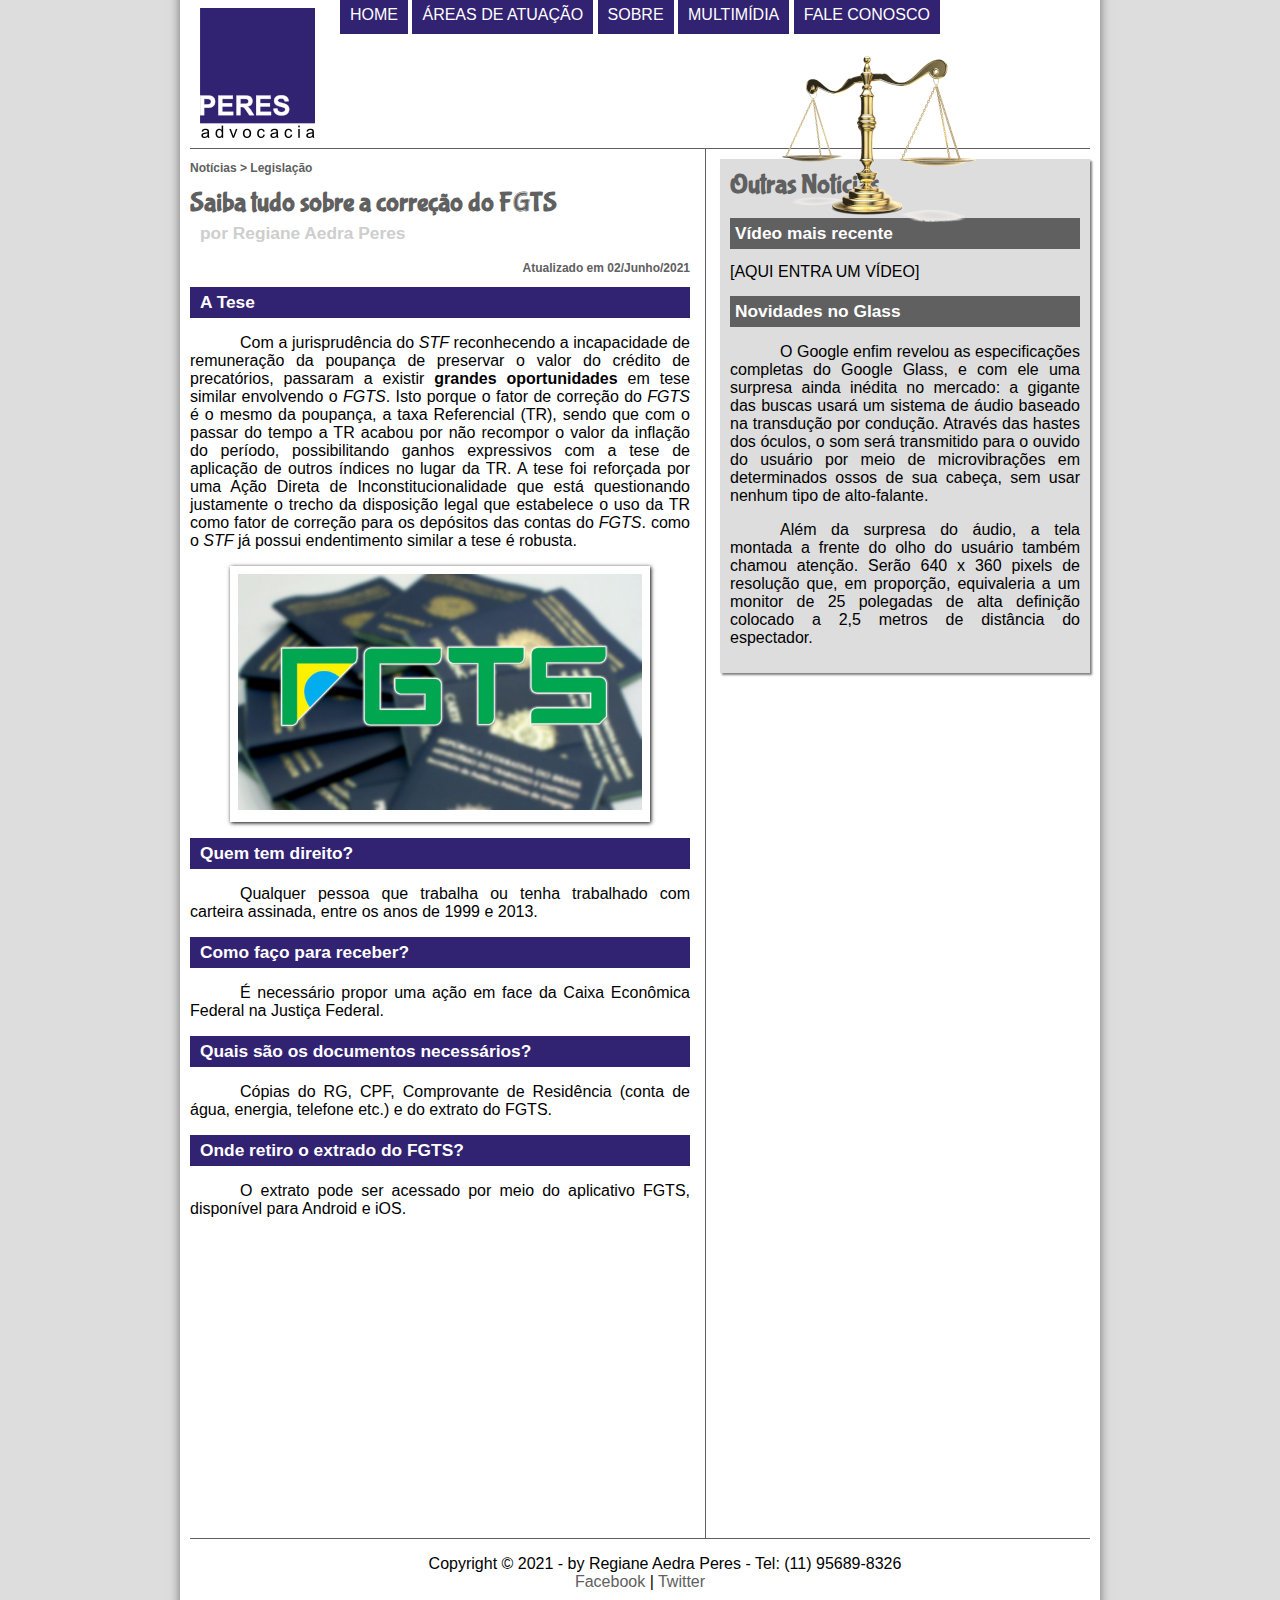
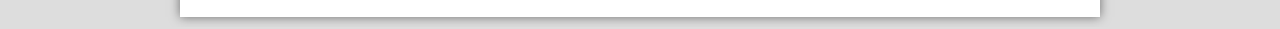
<file: index.html>
<!DOCTYPE html>
<html lang="pt-br">

<head>
    <meta charset="UTF-8"/>
    <title>Peres Advocacia</title>
    <link rel="stylesheet" type="text/css" href="_css/estilo.css"/>
</head>
<script src="_javascript/funcoes.js"></script>

<body>
<div id="interface">

<header id="cabecalho">
<hgroup>
<h1>Advocacia</h1>
<h2>Consulte sempre um advogado</h2>
</hgroup>

<img id="icone" src="_imagens/balanca-just-peq.png"/>

<nav id="menu">
    <h1>Menu Principal</h1>
        <ul>
            <li onmouseover="mudaFoto('_imagens/home.png')" onmouseout="mudaFoto('_imagens/balanca-just-peq.png')"><a href="index.html">Home</a></li>
            <li onmouseover="mudaFoto('_imagens/especificacoes.png')" onmouseout="mudaFoto('_imagens/balanca-just-peq.png')"><a href="atuacao.html">Áreas de Atuação</a></li>
            <li onmouseover="mudaFoto('_imagens/balanca-just-peq.png')" onmouseout="mudaFoto('_imagens/balanca-just-peq.png')"><a href="sobre.html">Sobre</a></li>
            <li onmouseover="mudaFoto('_imagens/multimidia.png')" onmouseout="mudaFoto('_imagens/balanca-just-peq.png')"><a href="multimidia.html">Multimídia</a></li>
            <li onmouseover="mudaFoto('_imagens/contato.png')" onmouseout="mudaFoto('_imagens/balanca-just-peq.png')"><a href="fale-conosco.html">Fale conosco</a></li>
        </ul>
</nav>
</header>

<section id="corpo">
<article id="noticia-principal">
<header id="cabecalho-artigo">
<hgroup>
<h3>Notícias > Legislação</h3>
<h1>Saiba tudo sobre a correção do FGTS</h1>
<h2>por Regiane Aedra Peres</h2>
<h3 class="direita">Atualizado em 02/Junho/2021</h3>
</hgroup>
</header>

<h2>A Tese</h2>
<p>Com a jurisprudência do <em>STF</em> reconhecendo a incapacidade de remuneração da poupança de preservar o valor do crédito de precatórios, passaram a existir <b>grandes oportunidades</b> em tese similar envolvendo o <em>FGTS</em>. Isto porque o fator de correção do <em>FGTS</em> é o mesmo da poupança, a taxa Referencial (TR), sendo que com o passar do tempo a TR acabou por não recompor o valor da inflação do período, possibilitando ganhos expressivos com a tese de aplicação de outros índices no lugar da TR. A tese foi reforçada por uma Ação Direta de Inconstitucionalidade que está questionando justamente o trecho da disposição legal que estabelece o uso da TR como fator de correção para os depósitos das contas do <em>FGTS</em>. como o <em>STF</em> já possui endentimento similar a tese é robusta.</p>

<figure class="foto-legenda">    
    <img src="_imagens/fgts-menor.jpg"/>
    <figcaption>
        <h3>Revisão do FGTS</h3>
        <p>Você tem direito?</p>
    </figcaption>
</figure>


<h2>Quem tem direito?</h2>
<p>Qualquer pessoa que trabalha ou tenha trabalhado com carteira assinada, entre os anos de 1999 e 2013.</p>

<h2>Como faço para receber?</h2>
<p>É necessário propor uma ação em face da Caixa Econômica Federal na Justiça Federal.</p>

<h2>Quais são os documentos necessários?</h2>
<p>Cópias do RG, CPF, Comprovante de Residência (conta de água, energia, telefone etc.) e do extrato do FGTS.</p>

<h2>Onde retiro o extrado do FGTS?</h2>
<p>O extrato pode ser acessado por meio do aplicativo FGTS, disponível para Android e iOS.</p>

<iframe width="500" height="300" src="https://www.youtube.com/embed/wIzJoiwqO4c" title="YouTube video player" frameborder="0" allow="accelerometer; autoplay; clipboard-write; encrypted-media; gyroscope; picture-in-picture" allowfullscreen></iframe>

</article>
</section>
<aside id="lateral">

<h1>Outras Notícias</h1>
<h2>Vídeo mais recente</h2>

[AQUI ENTRA UM VÍDEO]

<h2>Novidades no Glass</h2>
<p>O Google enfim revelou as especificações completas do Google Glass, e com ele uma surpresa ainda inédita no mercado: a gigante das buscas usará um sistema de áudio baseado na transdução por condução. Através das hastes dos óculos, o som será transmitido para o ouvido do usuário por meio de microvibrações em determinados ossos de sua cabeça, sem usar nenhum tipo de alto-falante.</p>

<p>Além da surpresa do áudio, a tela montada a frente do olho do usuário também chamou atenção. Serão 640 x 360 pixels de resolução que, em proporção, equivaleria a um monitor de 25 polegadas de alta definição colocado a 2,5 metros de distância do espectador.</p>
</aside>

<footer id="rodape">
<p>Copyright &#169; 2021 - by Regiane Aedra Peres - Tel: (11) 95689-8326<br/>
<a href="http://facebook.com/regimur" target="_blank"> Facebook</a>  |
<a href="http://twitter.com/regimur" target="_blank"> Twitter</a></p>
</footer>
</div>
</body>
</html>
</file>
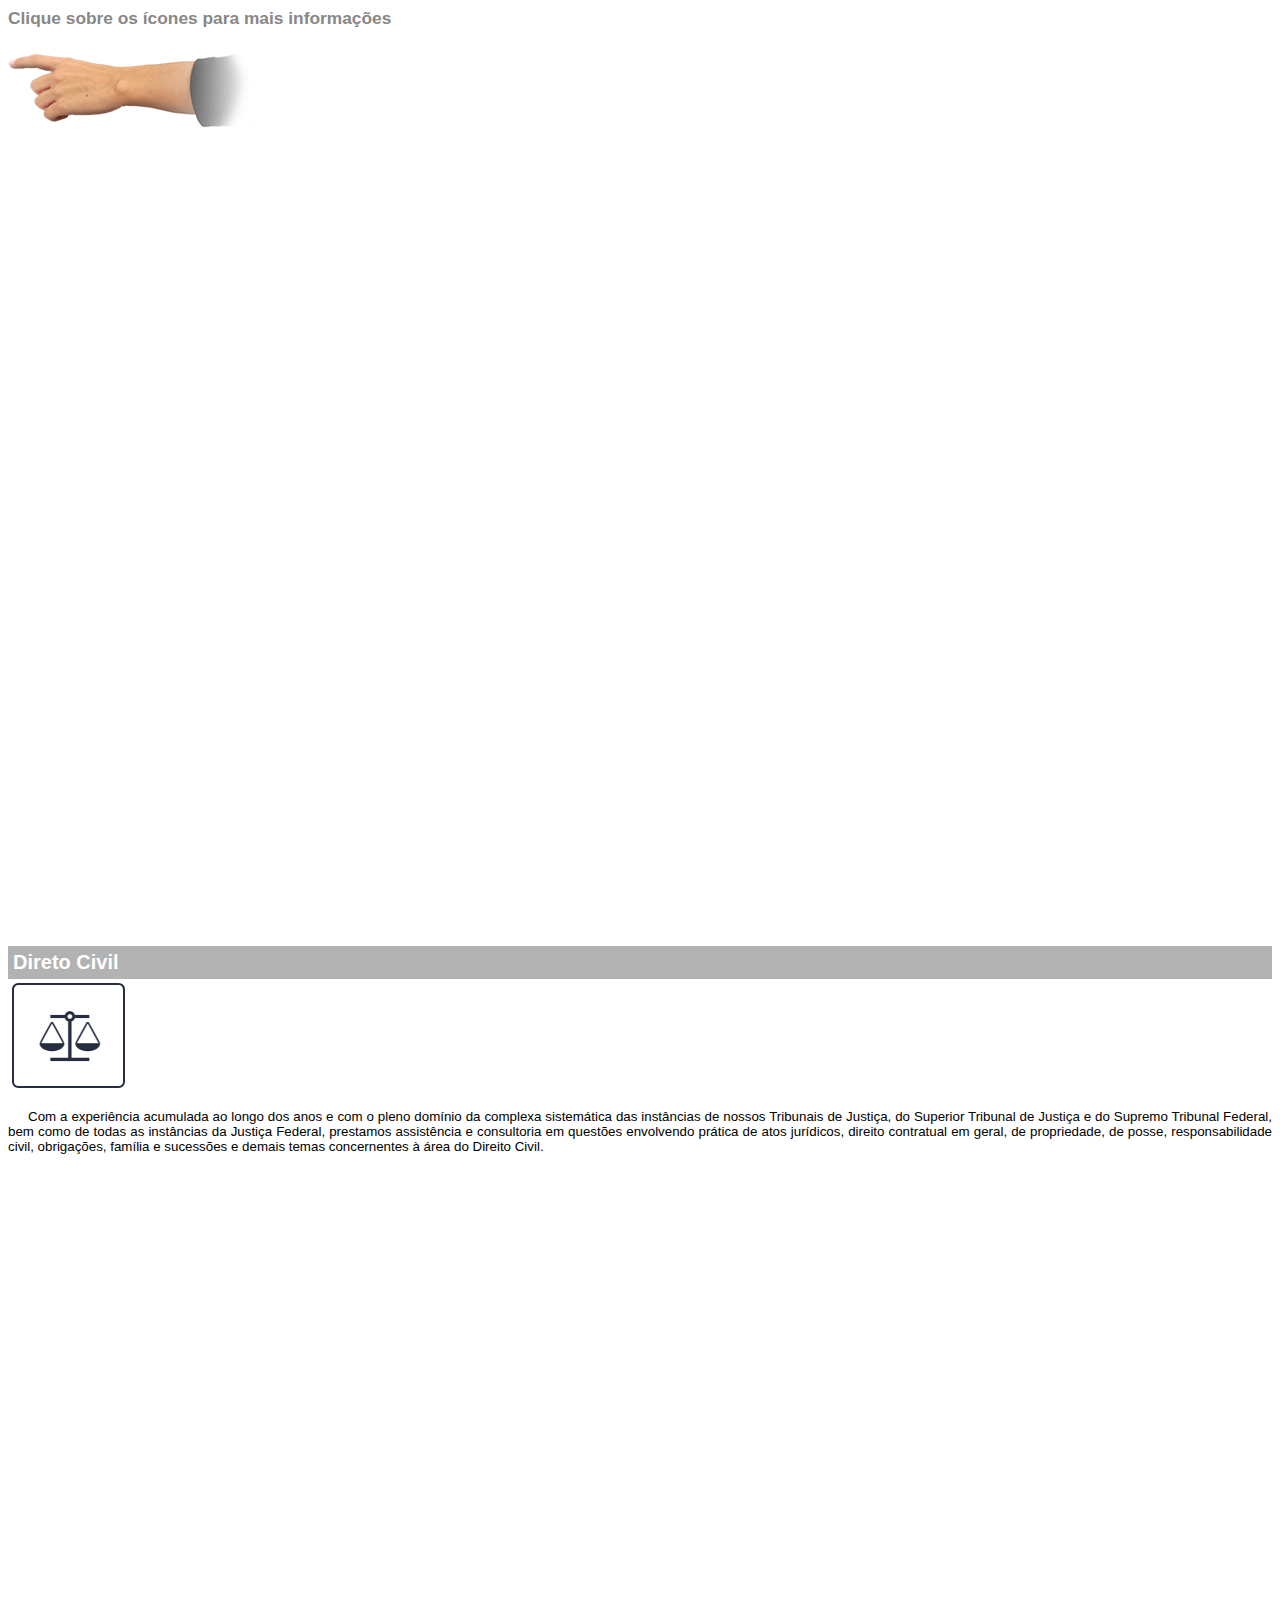
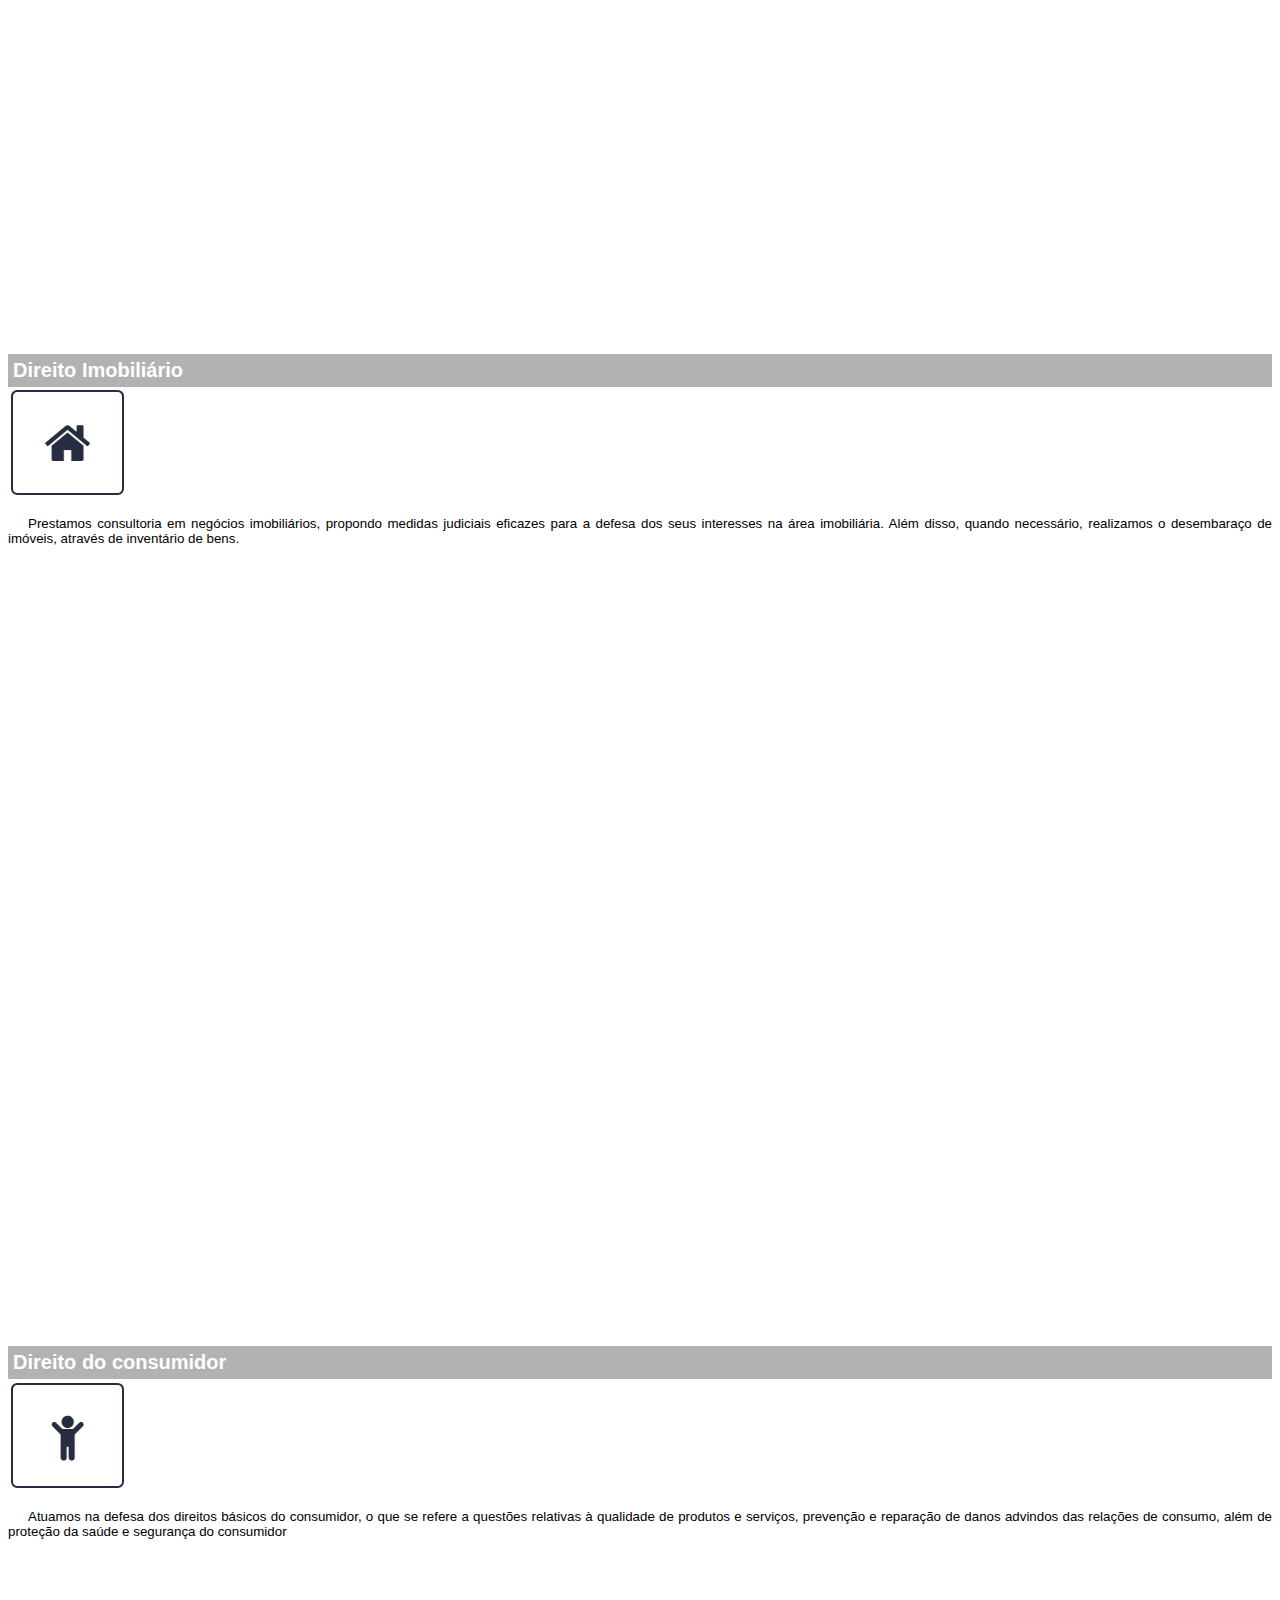
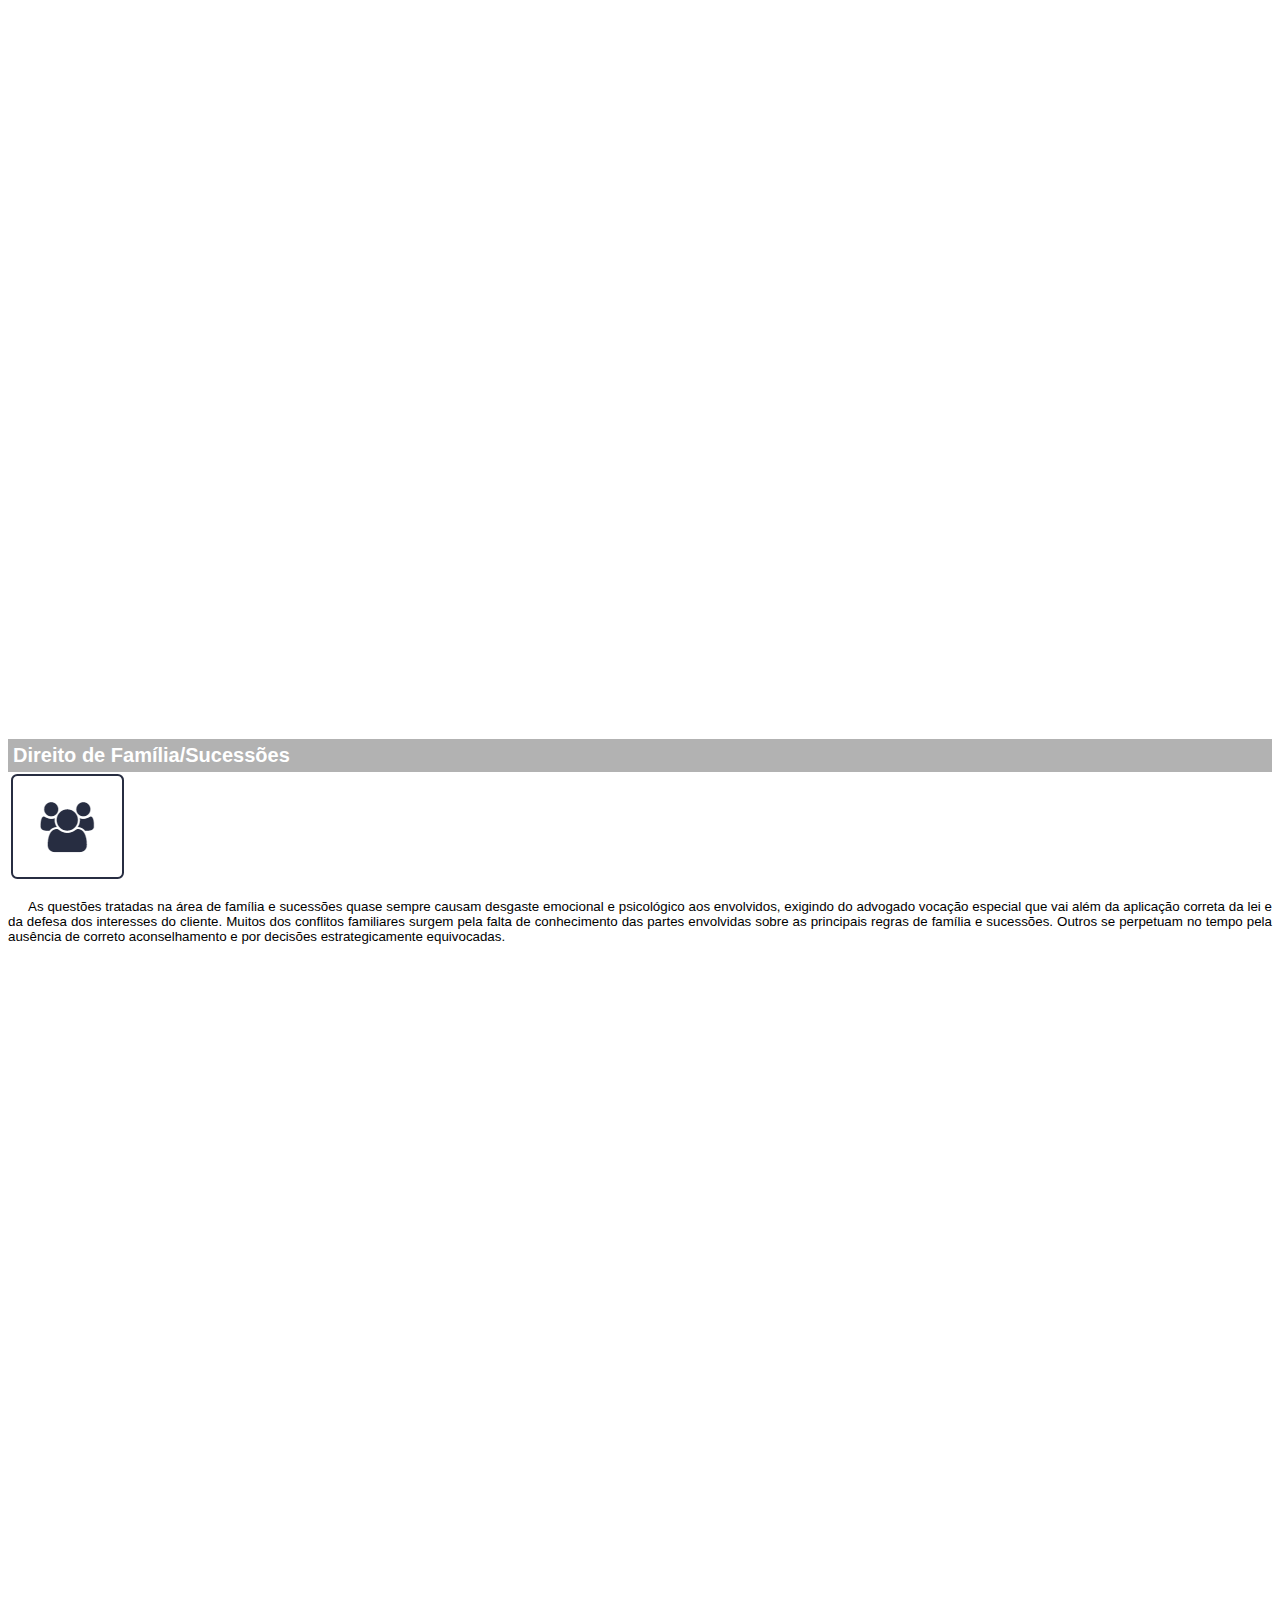
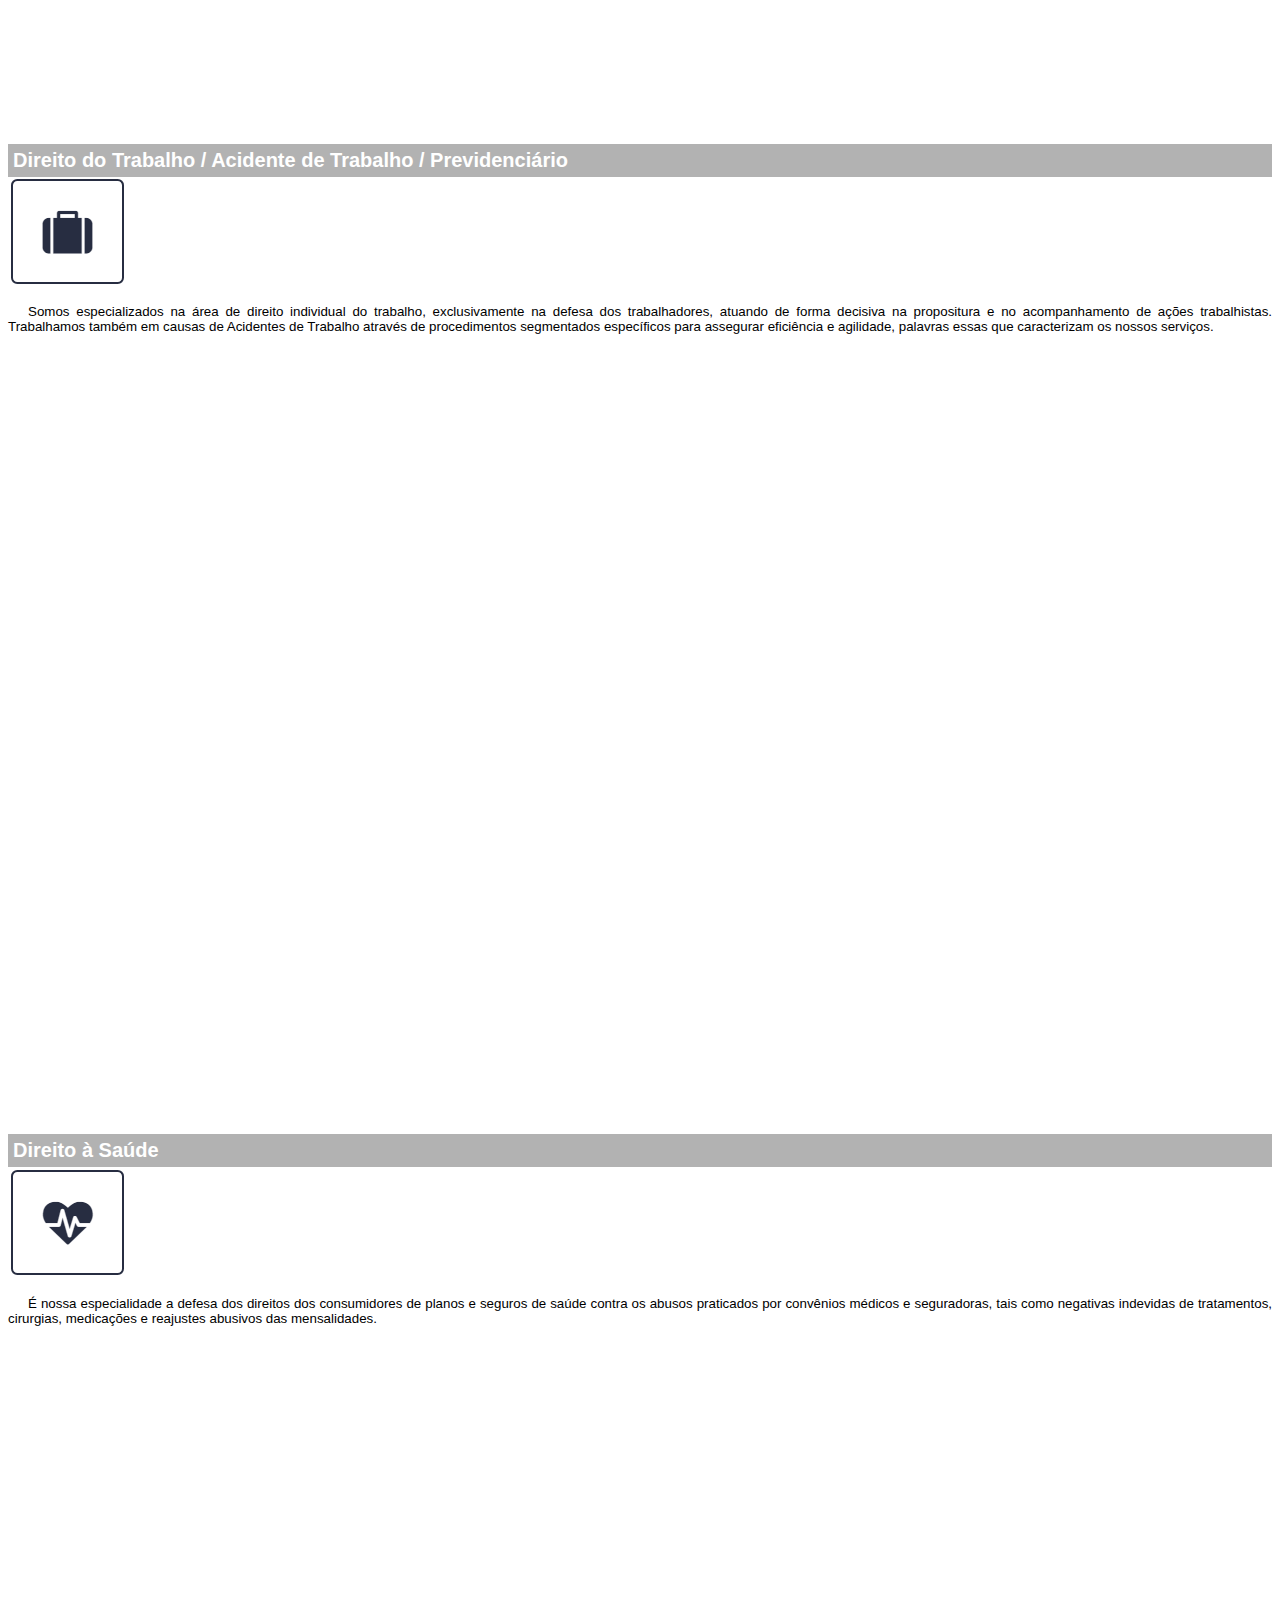
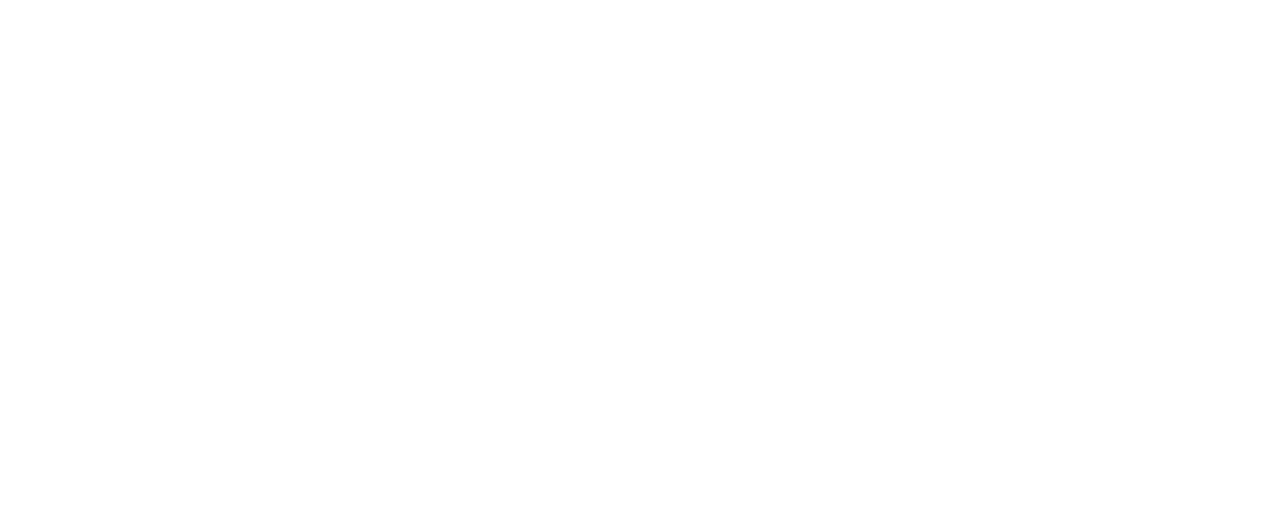
<file: atuacao-text.html>
<!DOCTYPE html>
<html>
<head>
    <meta charset="UTF-8"/>
    <title>Áreas de atuação</title>
    <style>
        body {
            font-family: Arial, sans-serif;
            font-size: 10pt;
        }
        p {
            text-align: justify;
            text-indent: 20px;
        }
        article h1 {
            font-size: 15pt;
            color: #ffffff;
            background-color: rgba(0,0,0,.3);
            padding: 5px;
            margin: 0px;
        }
        article h2 {
            font-size: 13pt;
            color: #888888;
            margin: 0px;
        }
        article {
            margin-bottom: 800px;
        }
               
        
    </style>
</head>

<body>

<article id="topo">
    <header>
        <h2>Clique sobre os ícones para mais informações</h2>
    </header>
<img src="_imagens/mao.png" alt="mão apontando para a esquerda"/>
</article>

<article id="civil">
    <header>
    <h1>Direto Civil</h1>
    </header>   
<img src="_imagens/direito-civil.png" alt="ícone direiro civil"/>
<p>Com a experiência acumulada ao longo dos anos e com o pleno domínio da complexa sistemática das instâncias de nossos Tribunais de Justiça, do Superior Tribunal de Justiça e do Supremo Tribunal Federal, bem como de todas as instâncias da Justiça Federal, prestamos assistência e consultoria em questões envolvendo prática de atos jurídicos, direito contratual em geral, de propriedade, de posse, responsabilidade civil, obrigações, família e sucessões e demais temas concernentes à área do Direito Civil.</p>
</article>

<article id="imobiliario">
    <header>
        <h1>Direito Imobiliário</h1>
    </header>
<img src="_imagens/direito-imobiliario.png" alt="ícone direito imobiliário">
<p>Prestamos consultoria em negócios imobiliários, propondo medidas judiciais eficazes para a defesa dos seus interesses na área imobiliária. Além disso, quando necessário, realizamos o desembaraço de imóveis, através de inventário de bens.</p>
</article>

<article id="consumidor">
    <header>
        <h1>Direito do consumidor</h1>
    </header>
<img src="_imagens/direito-consumidor.png" alt="ícone direito do consumifor"/>
<p>Atuamos na defesa dos direitos básicos do consumidor, o que se refere a questões relativas à qualidade de produtos e serviços, prevenção e reparação de danos advindos das relações de consumo, além de proteção da saúde e segurança do consumidor</p>
</article>

<article id="familia">
    <header>
        <h1>Direito de Família/Sucessões</h1>
</header>
<img src="_imagens/direito-familia.png" alt="icone direito de família"/>
<p>As questões tratadas na área de família e sucessões quase sempre causam desgaste emocional e psicológico aos envolvidos, exigindo do advogado vocação especial que vai além da aplicação correta da lei e da defesa dos interesses do cliente. Muitos dos conflitos familiares surgem pela falta de conhecimento das partes envolvidas sobre as principais regras de família e sucessões. Outros se perpetuam no tempo pela ausência de correto aconselhamento e por decisões estrategicamente equivocadas.</p>
</article>

<article id="trabalho">
    <header>
        <h1>Direito do Trabalho / Acidente de Trabalho / Previdenciário</h1>
</header>
<img src="_imagens/direito-trabalho.png" alt="ícone direito do trabalho"/>
<p>Somos especializados na área de direito individual do trabalho, exclusivamente na defesa dos trabalhadores, atuando de forma decisiva na propositura e no acompanhamento de ações trabalhistas. Trabalhamos também em causas de Acidentes de Trabalho através de procedimentos segmentados específicos para assegurar eficiência e agilidade, palavras essas que caracterizam os nossos serviços.</p>
</article>

<article id="saude">
    <header>
        <h1>Direito à Saúde</h1>
</header>
<img src="_imagens/direito-saude.png" class="img-dir" alt="ícone direito de saúde">
<p>É nossa especialidade a defesa dos direitos dos consumidores de planos e seguros de saúde contra os abusos praticados por convênios médicos e seguradoras, tais como negativas indevidas de tratamentos, cirurgias, medicações e reajustes abusivos das mensalidades.</p>
</article>

</body>
</html>
</file>
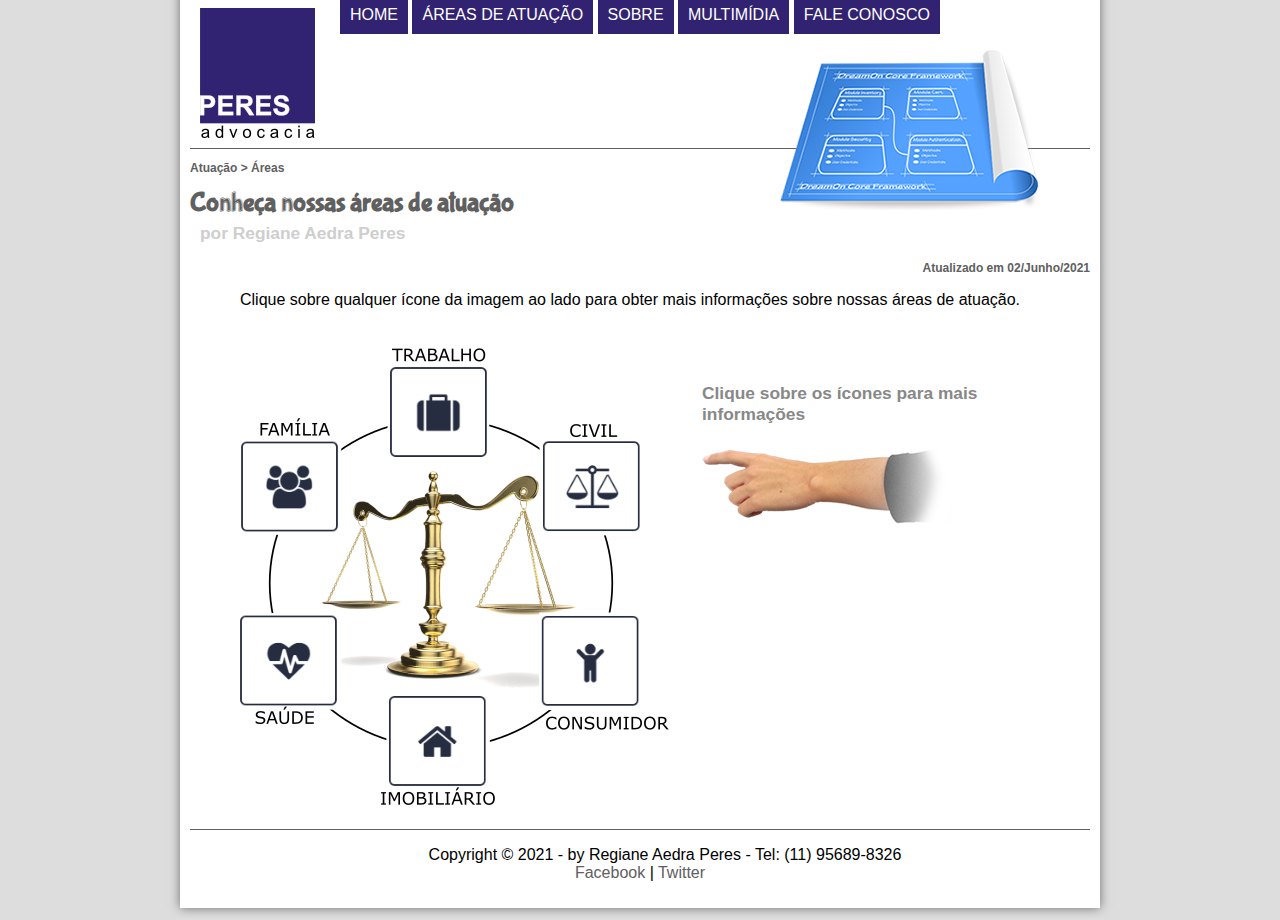
<file: atuacao.html>
<!DOCTYPE html>
<html lang="pt-br">

<head>
    <meta charset="UTF-8"/>
    <title>Peres Advocacia</title>
    <link rel="stylesheet" type="text/css" href="_css/estilo.css"/>
    <link rel="stylesheet" type="text/css" href="_css/specs.css"/>
</head>
<script src="_javascript/funcoes.js"></script>

<body>
<div id="interface">

<header id="cabecalho">
<hgroup>
<h1>Advocacia</h1>
<h2>Consulte sempre um advogado</h2>
</hgroup>

<img id="icone" src="_imagens/especificacoes.png"/>

<nav id="menu">
    <h1>Menu Principal</h1>
        <ul>
            <li onmouseover="mudaFoto('_imagens/home.png')" onmouseout="mudaFoto('_imagens/especificacoes.png')"><a href="index.html">Home</a></li>
            <li onmouseover="mudaFoto('_imagens/especificacoes.png')" onmouseout="mudaFoto('_imagens/especificacoes.png')"><a href="atuacao.html">Áreas de Atuação</a></li>
            <li onmouseover="mudaFoto('_imagens/balanca-just-peq.png')" onmouseout="mudaFoto('_imagens/especificacoes.png')"><a href="sobre.html">Sobre</a></li>
            <li onmouseover="mudaFoto('_imagens/multimidia.png')" onmouseout="mudaFoto('_imagens/especificacoes.png')"><a href="multimidia.html">Multimídia</a></li>
            <li onmouseover="mudaFoto('_imagens/contato.png')" onmouseout="mudaFoto('_imagens/especificacoes.png')"><a href="fale-conosco.html">Fale conosco</a></li>
        </ul>
</nav>
</header>

<section id="corpo-full">

    <article id="noticia-principal">
        <header id="cabecalho-artigo">
        <hgroup>
        <h3>Atuação > Áreas</h3>
        <h1>Conheça nossas áreas de atuação</h1>
        <h2>por Regiane Aedra Peres</h2>
        <h3 class="direita">Atualizado em 02/Junho/2021</h3>
        </hgroup>
        </header>


<p>Clique sobre qualquer ícone da imagem ao lado para obter mais informações sobre nossas áreas de atuação.</p>

    <section id="conteudo">
        <img src="_imagens/circulo-atuacao.png" usemap="#meumapa">
        <map name="meumapa">
            <area shape="rect" coords="198,41,297,133" href="atuacao-text.html#trabalho" target="janela"/>
            <area shape="rect" coords="351,113,452,208" href="atuacao-text.html#civil" target="janela"/>
            <area shape="rect" coords="350,285,451,383" href="atuacao-text.html#consumidor" target="janela"/>
            <area shape="rect" coords="196,369,298,462" href="atuacao-text.html#imobiliario" target="janela"/>
            <area shape="rect" coords="50,289,150,383" href="atuacao-text.html#saude" target="janela"/>
            <area shape="rect" coords="50,116,150,209" href="atuacao-text.html#familia" target="janela"/>
        </map>
        <iframe src="atuacao-text.html" name="janela" id="frame-spec"></iframe>
    </section>

    </article>
</section>

<footer id="rodape">
    <p>Copyright &#169; 2021 - by Regiane Aedra Peres - Tel: (11) 95689-8326 <br/>
    <a href="http://facebook.com/regimur" target="_blank"> Facebook</a>  |
    <a href="http://twitter.com/regimur" target="_blank"> Twitter</a></p>
    </footer>
    </div>
    </body>
    </html>
</file>
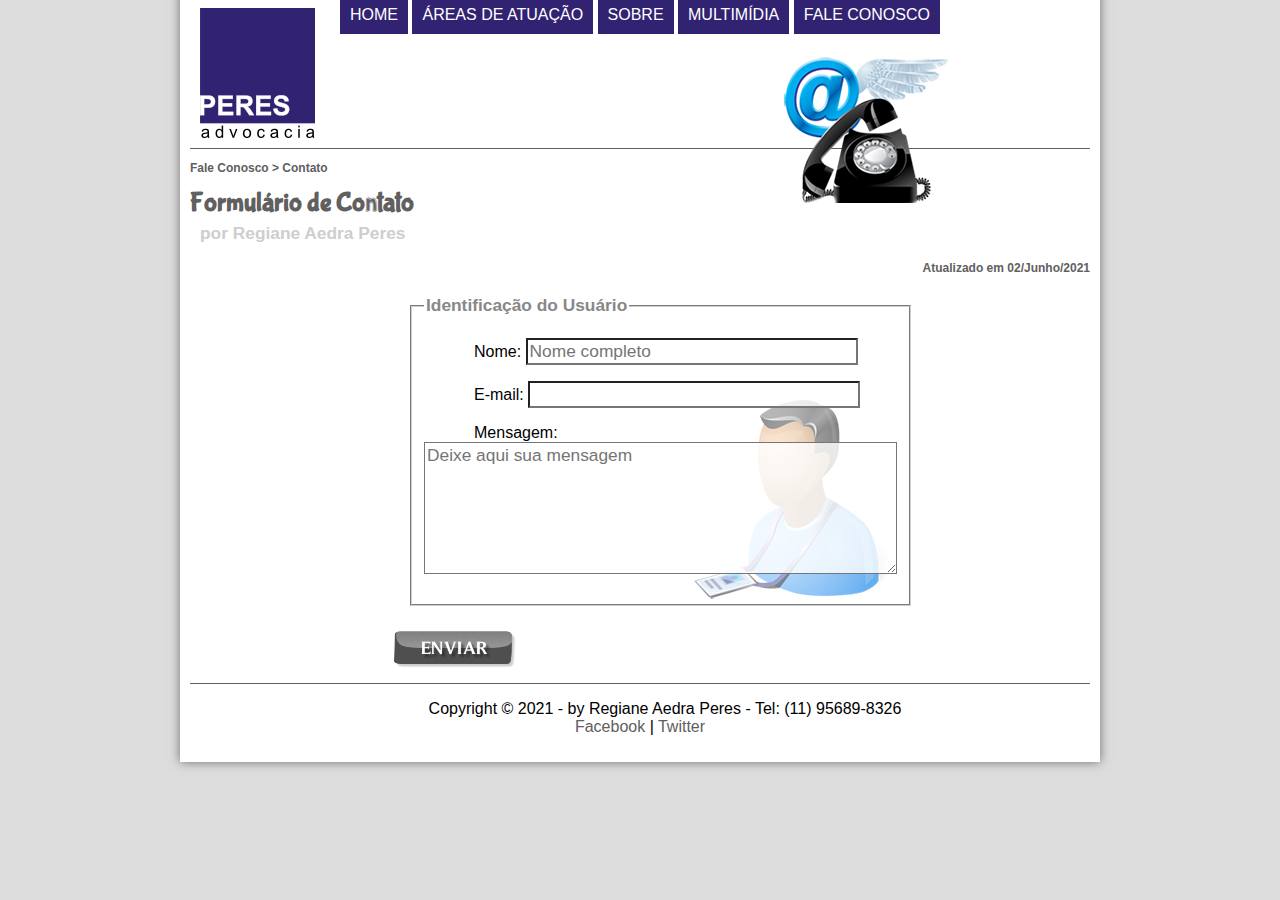
<file: fale-conosco.html>
<!DOCTYPE html>
<html lang="pt-br">

<head>
    <meta charset="UTF-8"/>
    <title>Peres Advocacia</title>
    <link rel="stylesheet" type="text/css" href="_css/estilo.css"/>
    <link rel="stylesheet" type="text/css" href="_css/form.css"/>
</head>
<script src="_javascript/funcoes.js"></script>

<body>
<div id="interface">

<header id="cabecalho">
<hgroup>
<h1>Advocacia</h1>
<h2>Consulte sempre um advogado</h2>
</hgroup>

<img id="icone" src="_imagens/contato.png"/>

<nav id="menu">
    <h1>Menu Principal</h1>
        <ul>
            <li onmouseover="mudaFoto('_imagens/home.png')" onmouseout="mudaFoto('_imagens/contato.png')"><a href="index.html">Home</a></li>
            <li onmouseover="mudaFoto('_imagens/especificacoes.png')" onmouseout="mudaFoto('_imagens/contato.png')"><a href="atuacao.html">Áreas de Atuação</a></li>
            <li onmouseover="mudaFoto('_imagens/balanca-just-peq.png')" onmouseout="mudaFoto('_imagens/contato.png')"><a href="sobre.html">Sobre</a></li>
            <li onmouseover="mudaFoto('_imagens/multimidia.png')" onmouseout="mudaFoto('_imagens/contato.png')"><a href="multimidia.html">Multimídia</a></li>
            <li onmouseover="mudaFoto('_imagens/contato.png')" onmouseout="mudaFoto('_imagens/contato.png')"><a href="fale-conosco.html">Fale conosco</a></li>
        </ul>
</nav>
</header>

<section id="corpo-full">

    <article id="noticia-principal">
        <header id="cabecalho-artigo">
        <hgroup>
        <h3>Fale Conosco > Contato</h3>
        <h1>Formulário de Contato</h1>
        <h2>por Regiane Aedra Peres</h2>
        <h3 class="direita">Atualizado em 02/Junho/2021</h3>
        </hgroup>
        </header>

<form method="POST" id="fContato" action="mailto:regianeadv@gmail.com">


<fieldset id="usuario"><legend>Identificação do Usuário</legend>
    <p><label for="cNome">Nome:</label> <input type="text" name="tNome" id="cNome" size="30" maxlength="30" placeholder="Nome completo"/></p>
    <p><label for="cSenha">E-mail: <input type="email" name="tEmail" id="cSenha" size="30" maxlength="40"/></label></p>
    <p><label for="cMsg">Mensagem:</label>
    <textarea name="tMsg" id="cMsg" cols="45" rows="6" placeholder="Deixe aqui sua mensagem"></textarea></p>
    
</fieldset>


<input type="image" name="tEnviar" src="_imagens/botao-enviar.png">
</form>

    </article>
</section>

<footer id="rodape">
    <p>Copyright &#169; 2021 - by Regiane Aedra Peres - Tel: (11) 95689-8326 <br/>
    <a href="http://facebook.com/regimur" target="_blank"> Facebook</a>  |
    <a href="http://twitter.com/regimur" target="_blank"> Twitter</a></p>
    </footer>
    </div>
    </body>
    </html>
</file>
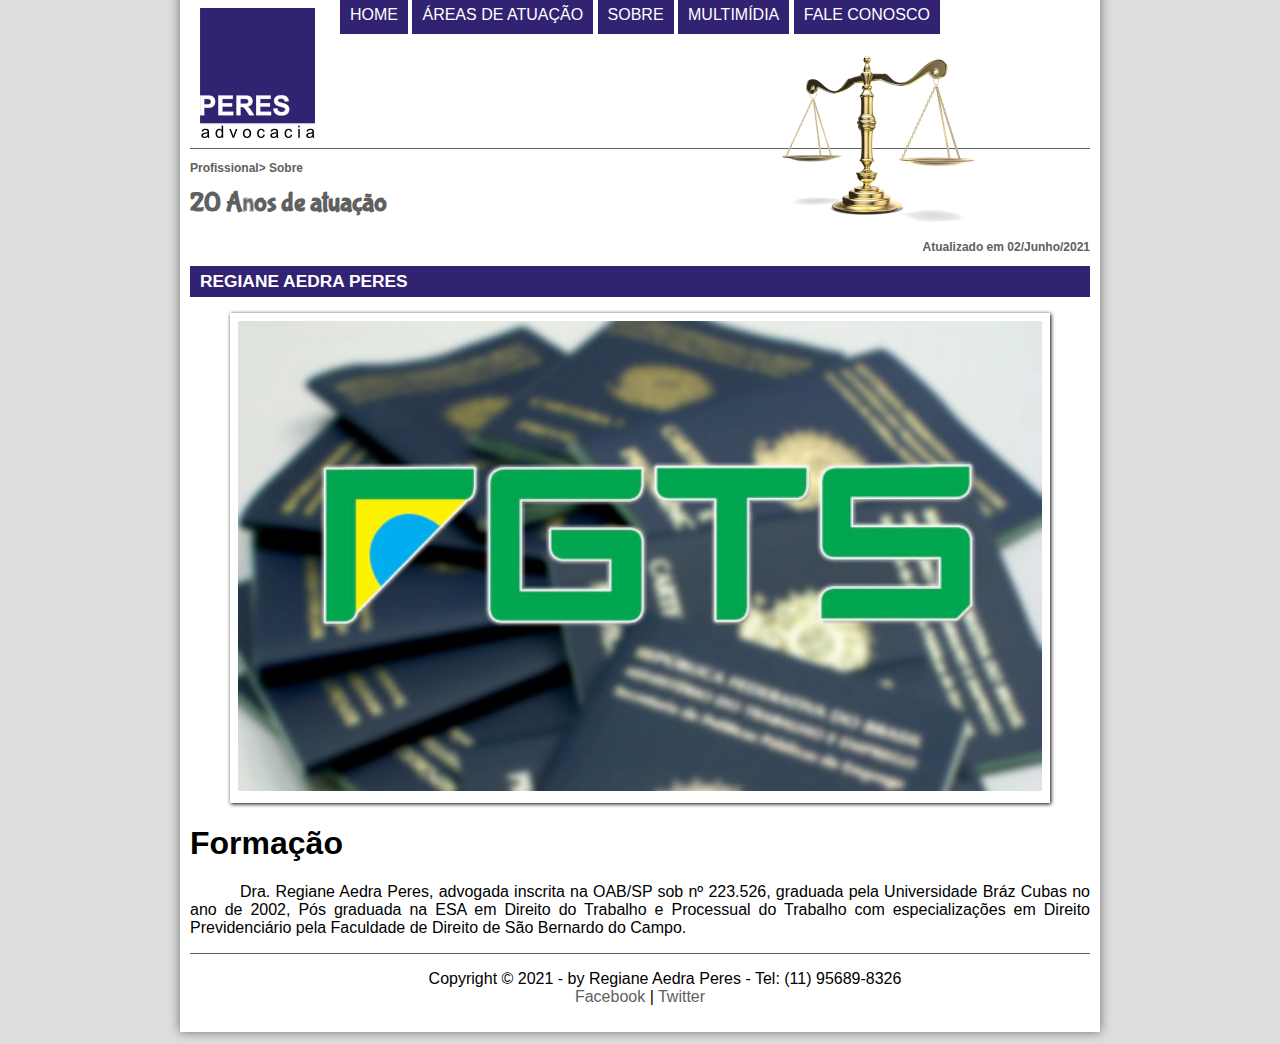
<file: sobre.html>
<!DOCTYPE html>
<html lang="pt-br">

<head>
    <meta charset="UTF-8"/>
    <title>Peres Advocacia</title>
    <link rel="stylesheet" type="text/css" href="_css/estilo.css"/>
</head>
<script src="_javascript/funcoes.js"></script>

<body>
<div id="interface">

<header id="cabecalho">
<hgroup>
<h1>Advocacia</h1>
<h2>Consulte sempre um advogado</h2>
</hgroup>

<img id="icone" src="_imagens/balanca-just-peq.png"/>

<nav id="menu">
    <h1>Menu Principal</h1>
        <ul>
            <li onmouseover="mudaFoto('_imagens/home.png')" onmouseout="mudaFoto('_imagens/balanca-just-peq.png')"><a href="index.html">Home</a></li>
            <li onmouseover="mudaFoto('_imagens/especificacoes.png')" onmouseout="mudaFoto('_imagens/balanca-just-peq.png')"><a href="atuacao.html">Áreas de Atuação</a></li>
            <li onmouseover="mudaFoto('_imagens/balanca-just-peq.png')" onmouseout="mudaFoto('_imagens/balanca-just-peq.png')"><a href="sobre.html">Sobre</a></li>
            <li onmouseover="mudaFoto('_imagens/multimidia.png')" onmouseout="mudaFoto('_imagens/balanca-just-peq.png')"><a href="multimidia.html">Multimídia</a></li>
            <li onmouseover="mudaFoto('_imagens/contato.png')" onmouseout="mudaFoto('_imagens/balanca-just-peq.png')"><a href="fale-conosco.html">Fale conosco</a></li>
        </ul>
</nav>
</header>

<section id="corpo-full">
<article id="noticia-principal">
    <header id="cabecalho-artigo">
    <hgroup>
    <h3>Profissional> Sobre</h3>
    <h1>20 Anos de atuação</h1>
    <h2></h2>
    <h3 class="direita">Atualizado em 02/Junho/2021</h3>
    </hgroup>
    </header>

    <h2> REGIANE AEDRA PERES</h2>
<figure class="foto-legenda">    
    <img src="_imagens/fgts-menor.jpg"/>
    <figcaption>
        <h3>Revisão do FGTS</h3>
        <p>Você tem direito?</p>
    </figcaption>
</figure>

<h1>Formação</h1>
    <p>Dra. Regiane Aedra Peres, advogada inscrita na OAB/SP sob nº 223.526, graduada pela Universidade Bráz Cubas no ano de 2002, Pós graduada na ESA em Direito do Trabalho e Processual do Trabalho com especializações em Direito Previdenciário pela Faculdade de Direito de São Bernardo do Campo.</p>

</article>
</section>

<footer id="rodape">
    <p>Copyright &#169; 2021 - by Regiane Aedra Peres - Tel: (11) 95689-8326 <br/>
    <a href="http://facebook.com/regimur" target="_blank"> Facebook</a>  |
    <a href="http://twitter.com/regimur" target="_blank"> Twitter</a></p>
    </footer>
    </div>
    </body>
    </html>
</file>
<file: _css/estilo.css>
@charset "UTF-8";
@import url('https://fonts.googleapis.com/css2?family=Titillium+Web&display=swap');
@font-face {
    font-family: 'FonteLogo';
    src: url("../_fonts/bubblegum-sans-regular.otf");
}

body {
    background-color:#dddddd;
    color: rgba(0,0,0,1);
    font-family: Arial, sans-serif;
}

div#interface {
    width: 900px;
    background-color:#ffffff;
    margin: -20px auto 10px auto;
    box-shadow: 0px 0px 10px rgba(0,0,0,.5);
    padding: 10px;   
}

p {
    text-align: justify;
    text-indent: 50px;
}

a {
    color: #606060;
    text-decoration: none;
}
a:hover {
    text-decoration: underline;
}

header#cabecalho img#icone {
    position: absolute;
    left: 780px;
    top: 50px;
}
header#cabecalho {
    border-bottom: 1px #606060 solid;
    height: 150px;
    background: url(../_imagens/logo-peres-peq.png) no-repeat 10px 10px;
}
header#cabecalho h1 {
    display: none;
    font-family: 'FonteLogo', sans-serif;
    font-size: 30pt;
    color: #606060;
    text-shadow: 1px 1px 1px rgba(0,0,0,.6);
    padding: 0px;
    margin-bottom: 0px;
}
header#cabecalho h2 {
    display: none;
    font-family: 'Titillium Web', sans-serif;
    color: #888888;
    font-size: 15pt;
    padding: 0px;
    margin-top: 0px;
}

/* Formatação de imagens com legendas */

figure.foto-legenda {
    position: relative;
    border: 8px solid white;
    box-shadow: 1px 1px 4px black;
}
figure.foto-legenda img {
    width: 100%;
    height: 100%;
}
figure.foto-legenda figcaption {
    opacity: 0;
    position: absolute;
    top: 0px;
    background-color: rgba(0,0,0,.4);
    color: white;
    width: 100%;
    height: 100%;
    padding: 10px;
    box-sizing: border-box;
}
figure.foto-legenda:hover figcaption {
    opacity: 1;
}
/* Formatação do Menu */

nav#menu {
    display: block;
}

nav#menu ul {
    list-style: none;
    text-transform: uppercase;
    position: absolute;
    top: -20px;
    left: 300px;
}

nav#menu li {
    display: inline-block;
    background-color: #322272;
    padding: 10px;
    margin: 0px;
    transition: background-color .5s;
}
nav#menu li:hover {
    background-color: #00b377;
}
nav#menu h1 {
    display: none;
}
nav#menu a {
    color: #ffffff;
    text-decoration: none;
}
nav#menu a:hover {
    color: #ffffff;
}

section#corpo {
    display: block;
    width: 500px;
    float: left;
    border-right: 1px solid #606060;
    padding-right: 15px;
}

article#noticia-principal h2 {
    font-size: 13pt;
    color: #ffffff;
    background-color: #322272;
    padding: 5px 0px 5px 10px;
    margin: 10px 0px 10px 0px;

}
header#cabecalho-artigo h1 {
    font-family: 'FonteLogo', sans-serif;
    font-size: 20pt;
    color:#606060;
    margin-bottom: 0px;
    margin-top: 0px;
}

.direita {
    text-align: right;
}

header#cabecalho-artigo h2 {
    font-size: 13pt;
    color: #cecece;
    background-color: #ffffff;
    margin: 0px;
}

header#cabecalho-artigo h3 {
    font-size: 12px;
    color: #606060;


}

aside#lateral {
    display: block;
    width: 350px;
    float: right;
    background-color: #dddddd;
    padding: 10px;
    margin-top: 10px;
    box-shadow: 2px 2px 2px rgba(0,0,0,.5);
    
}

aside#lateral h1 {
    font-family: 'FonteLogo', sans-serif;
    font-size: 20pt;
    color: #606060;
    margin-top: 0px;

}

aside#lateral h2 {
    background-color: #606060;
    font-size: 13pt;
    color: #ffffff;
    padding: 5px;

}

footer#rodape {
    clear: both;
    border-top: 1px solid #606060;
}
footer#rodape p {
    text-align: center;

}
</file>
<file: _css/specs.css>
@charset "UTF-8";

section#conteudo {
    width: 1000px;
    margin: auto;
}
iframe#frame-spec {
    width: 390px;
    height: 450px;
    border: none;
    overflow: hidden;    
}
iframe#frame-spec::-webkit-scrollbar {
    display: none;
}
</file>
<file: _css/form.css>
@charset "UTF-8";

form {
    width: 500px;
    margin: auto;
}
input, textarea {
    font-family: sans-serif;
    font-weight: normal;
    font-size: 13pt;
    background-color: rgba(255, 255, 255, .8);   
}
input:hover, textarea:hover {
    background-color: #dddddd;
}
legend {
    color: #888888;
    font-weight: bold;
    font-size: 13pt;
    font-family: sans-serif;
}
fieldset {
    border-color: #cecece;
    margin: 20px;
}
fieldset#usuario {
    background: url(../_imagens/icone-contato.png) no-repeat 95% 95%;
}
</file>
